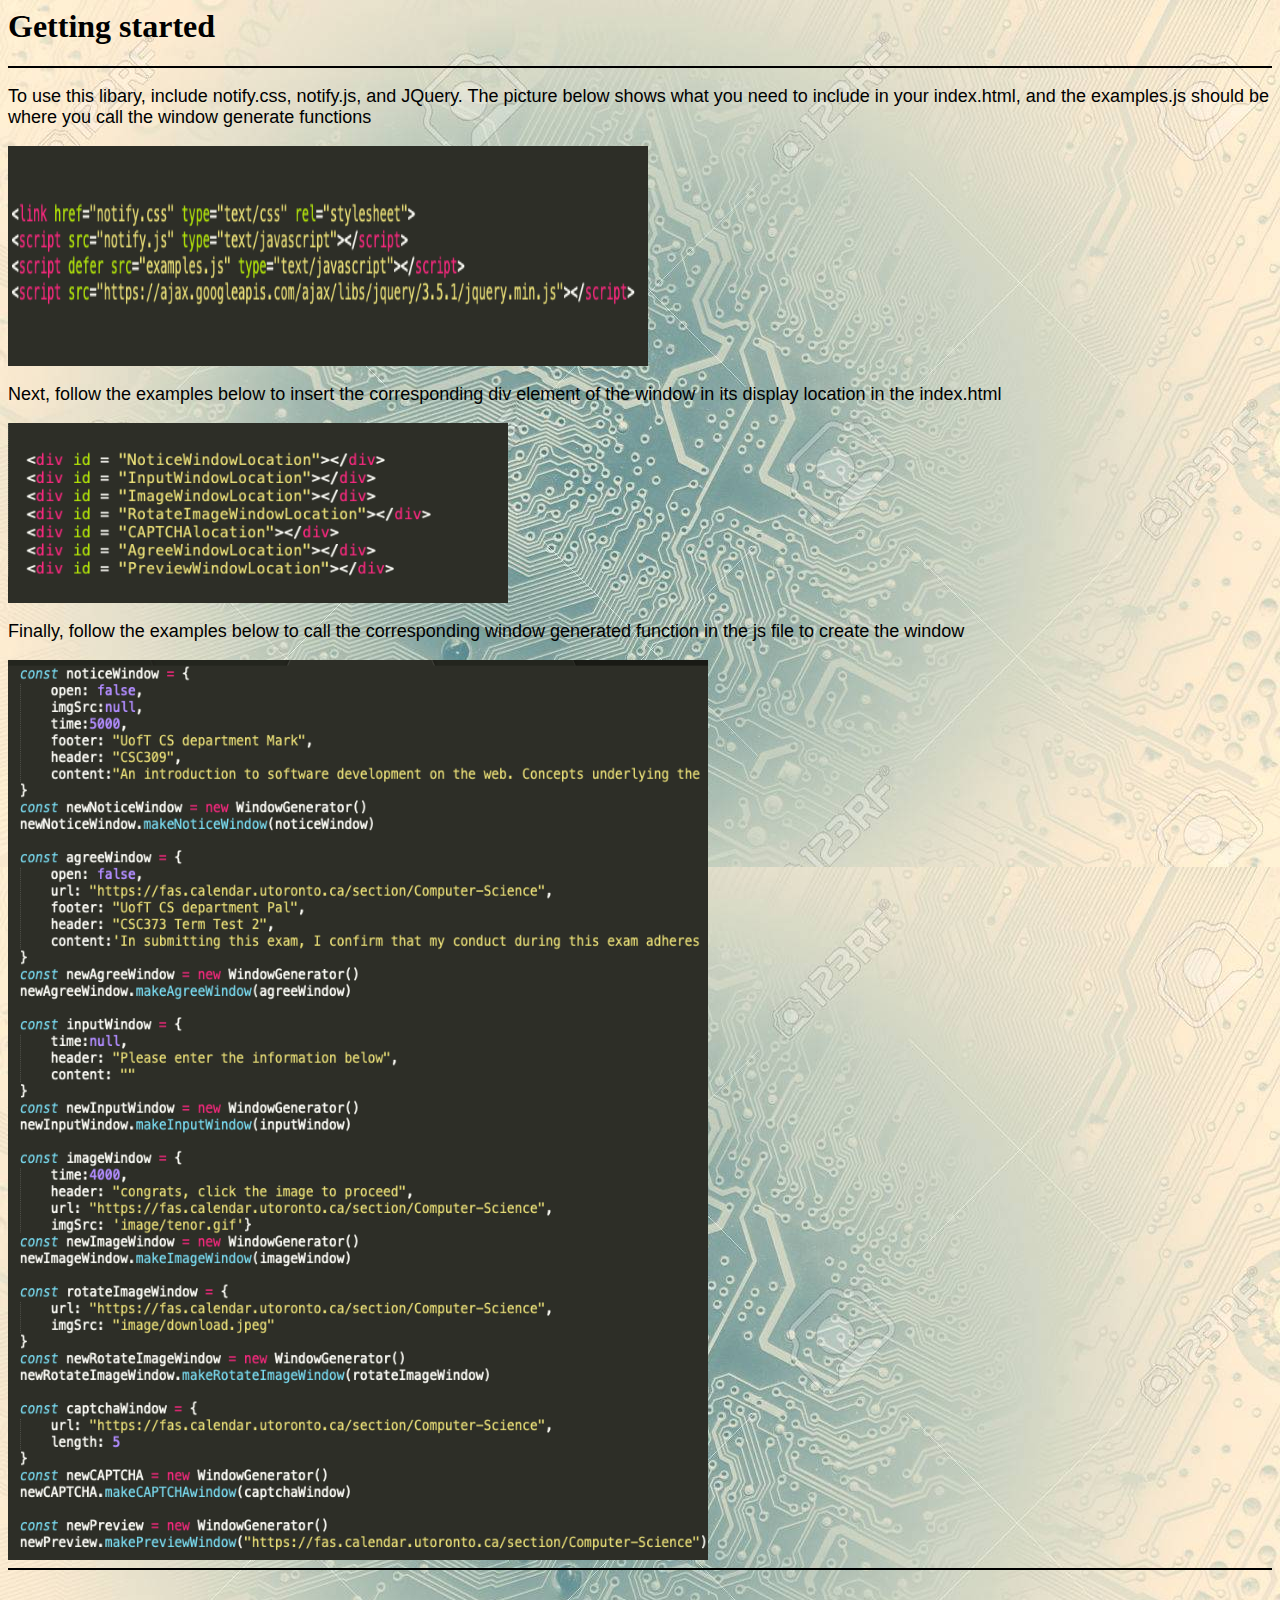
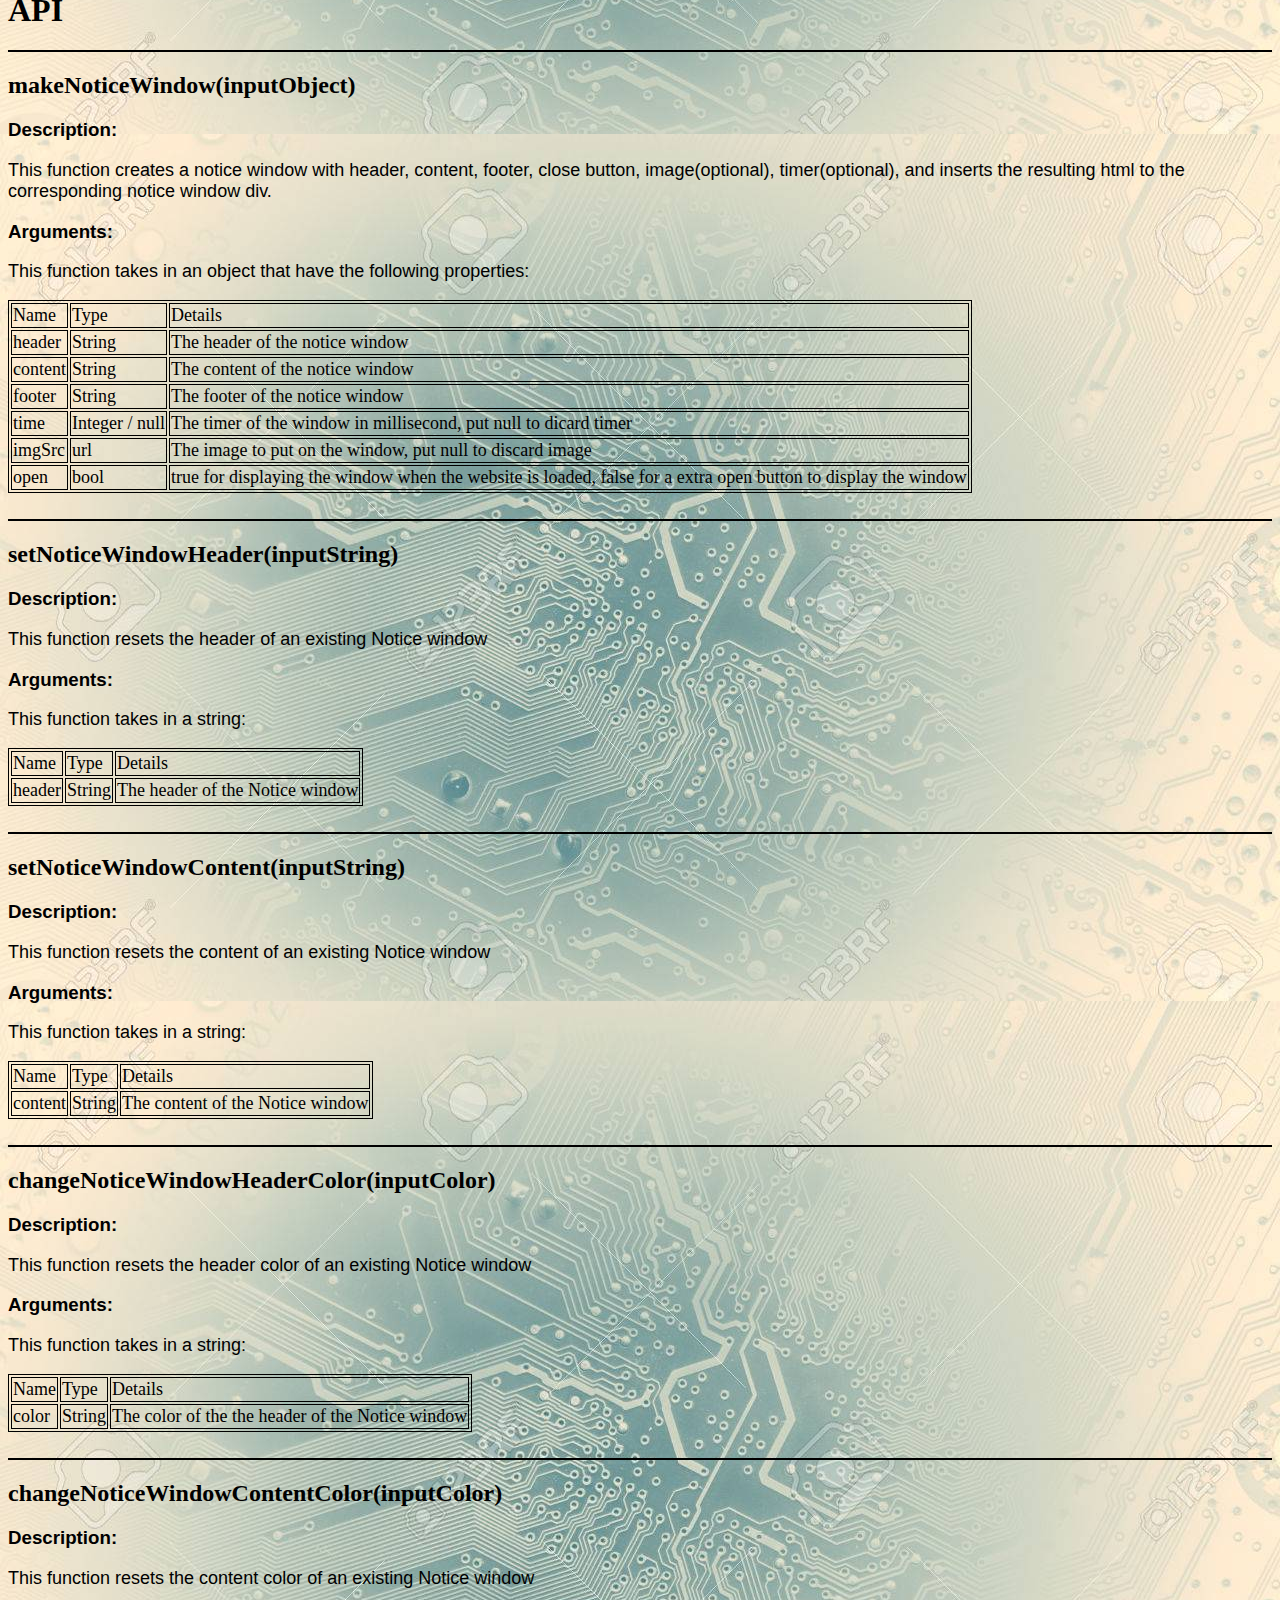
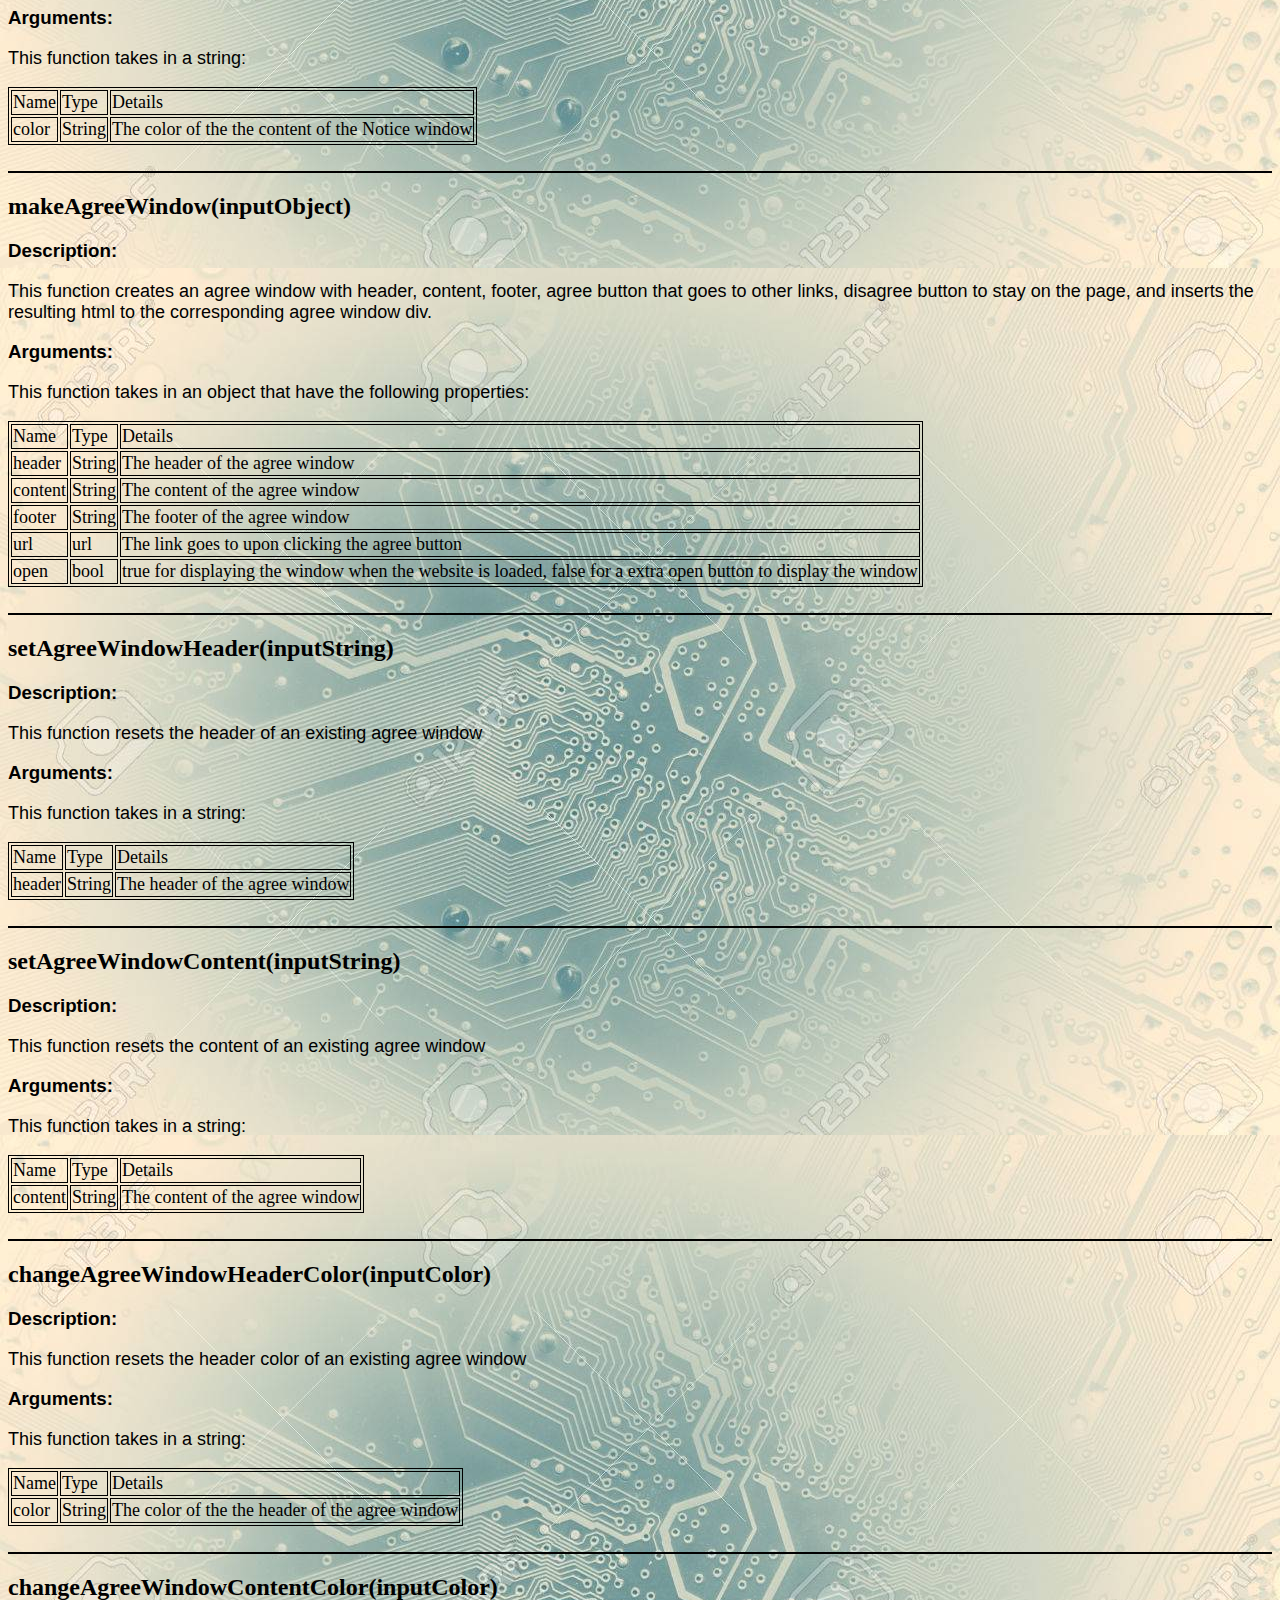
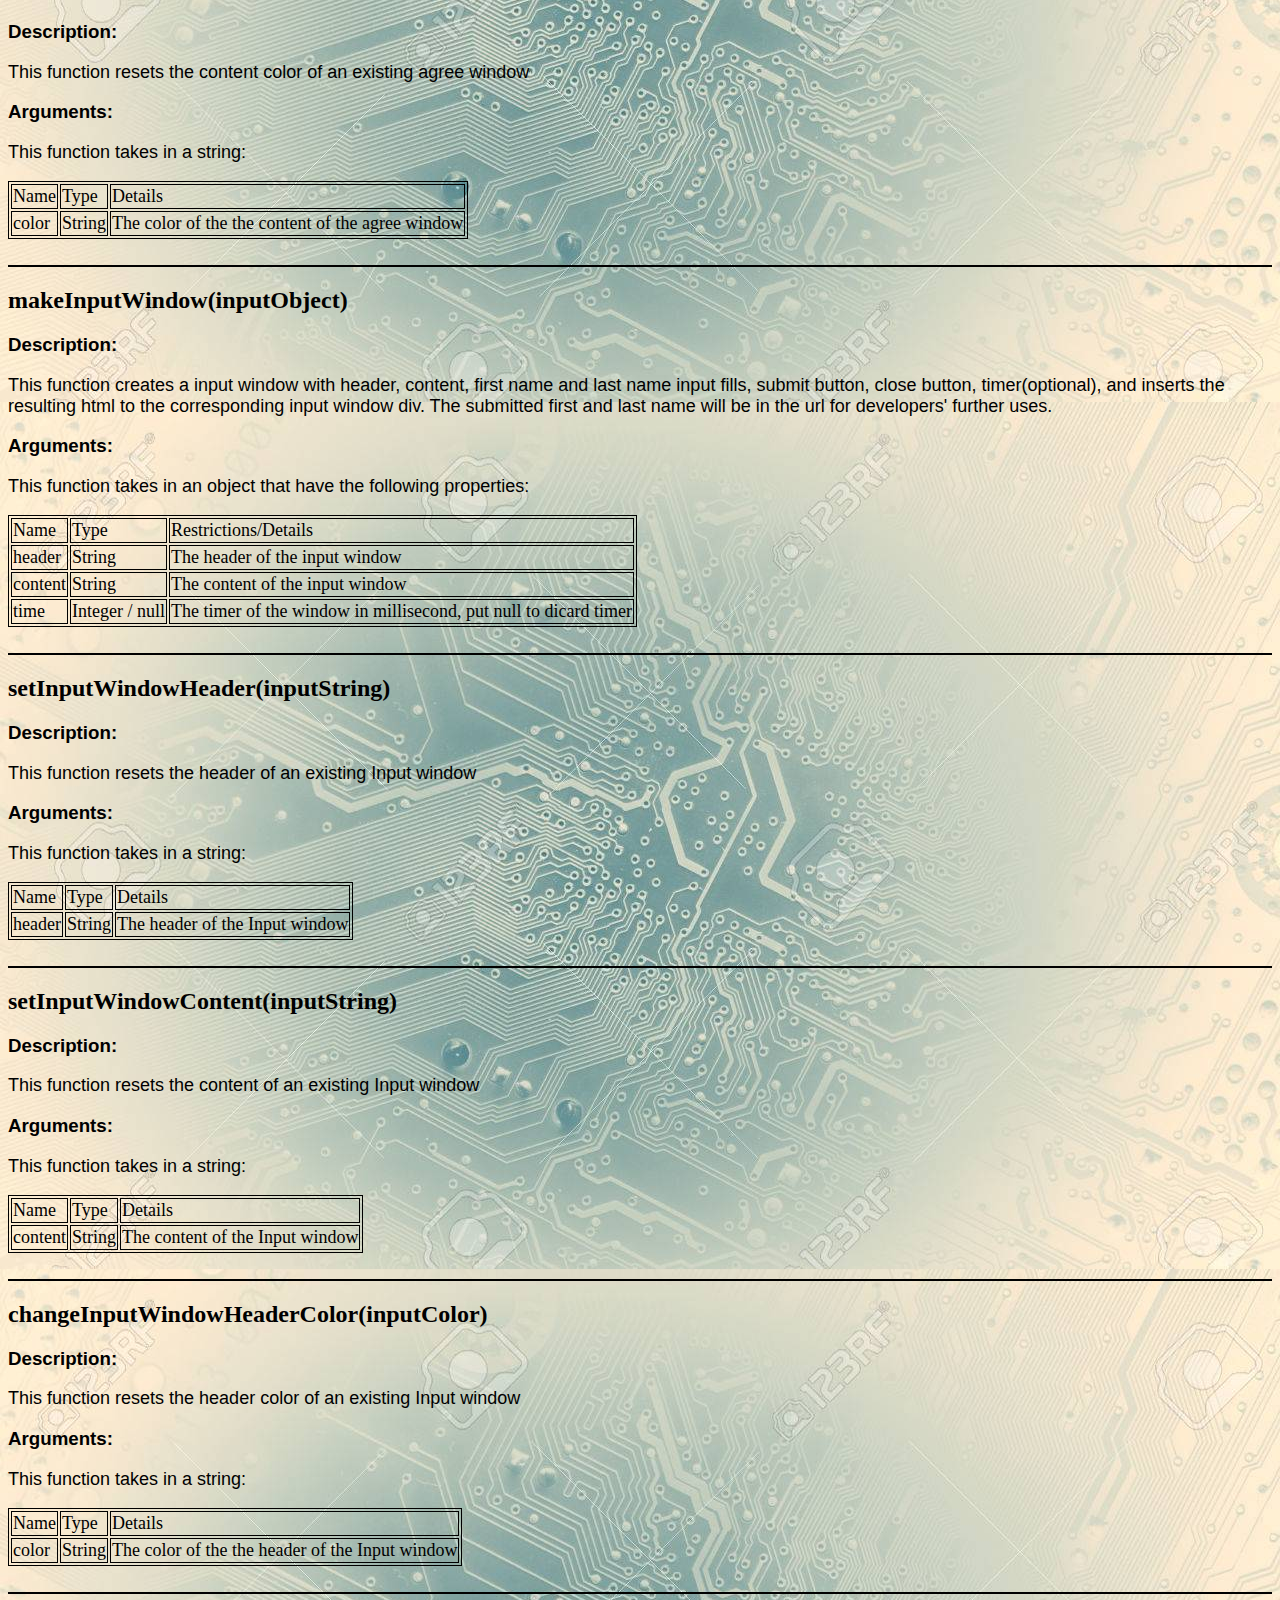
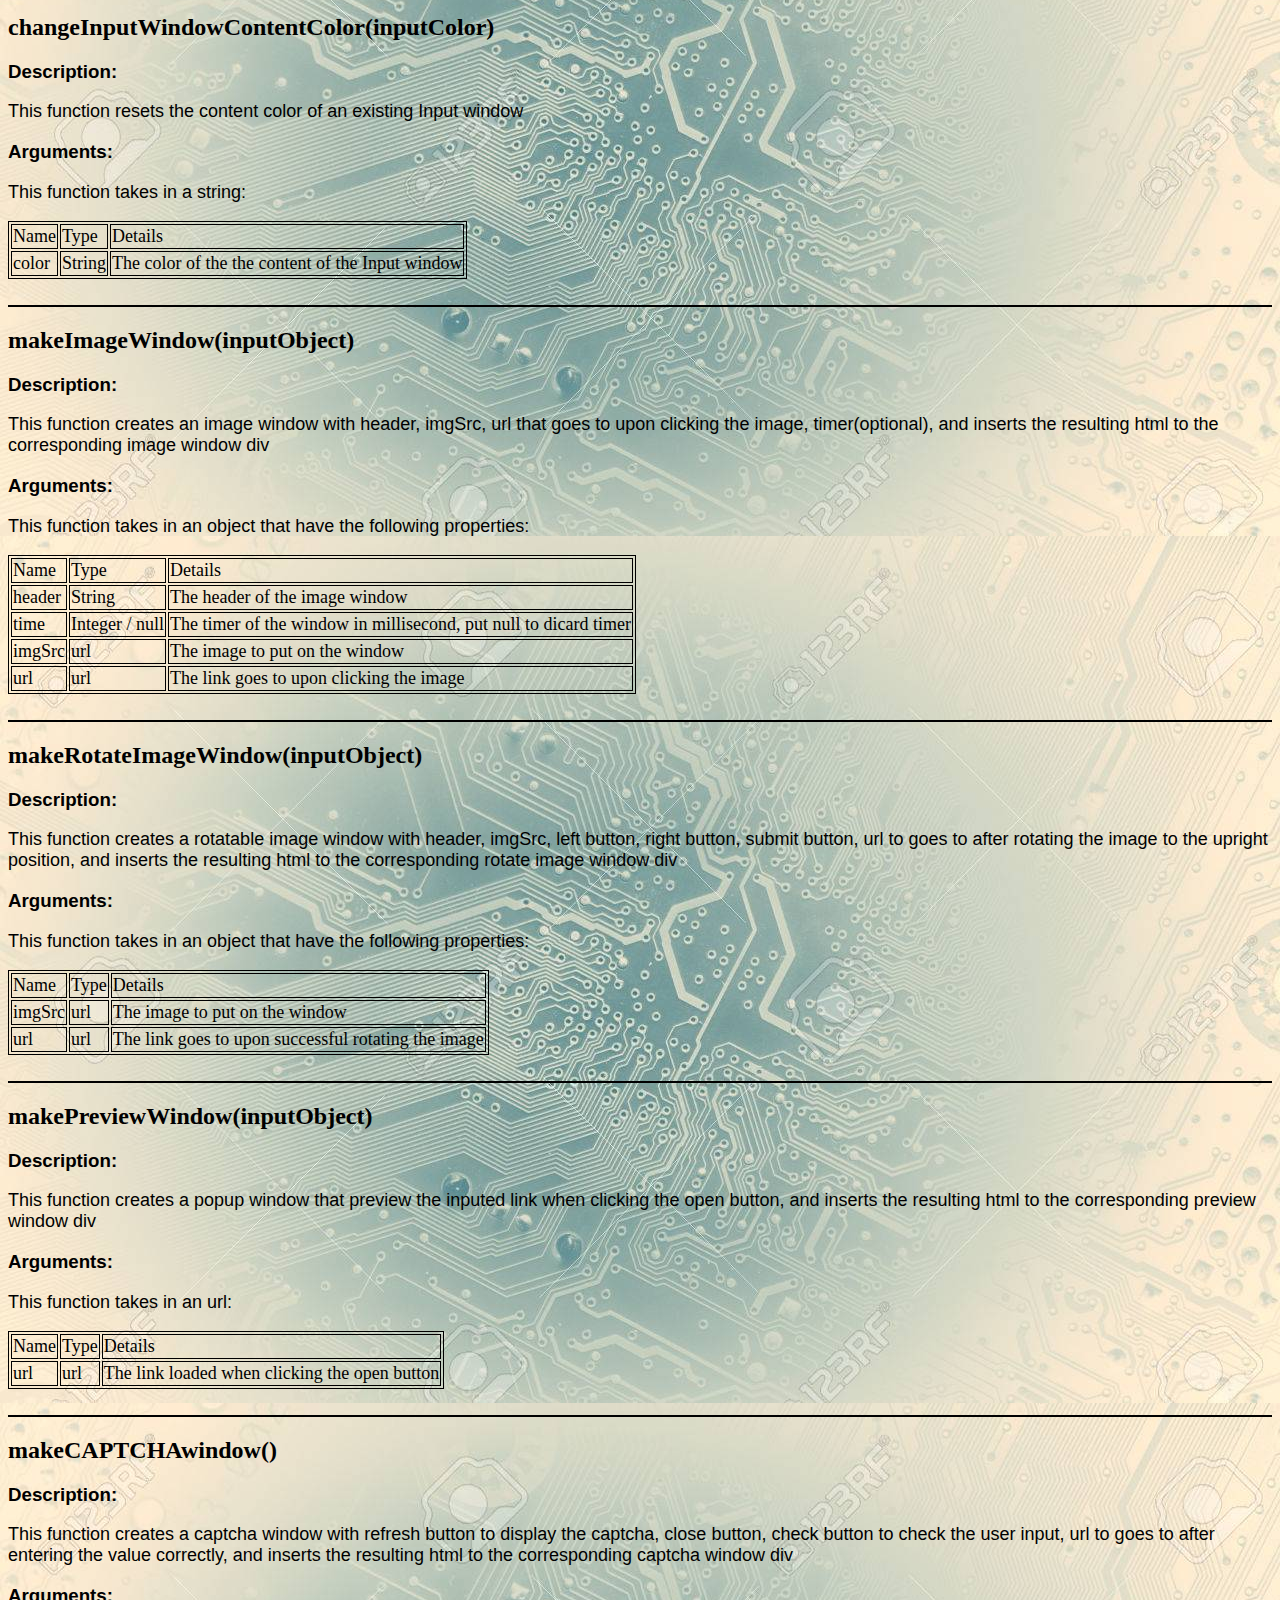
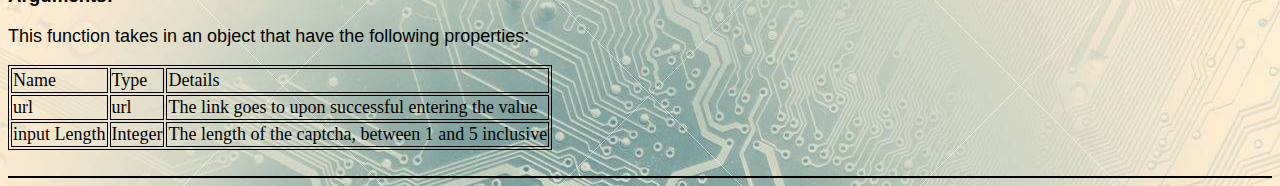
<file: pub/api.html>
<html lang="en"><head>
    <meta charset="utf-8">
    <title>API</title>
    <link rel="stylesheet" type="text/css" href="apiStyle.css".css">
  <body background="./image/background.jpg">
    <h1 class="title"> Getting started </h1>
    <hr>
    <!-- <h2 class="title"> Getting started </h2> -->
    <p>To use this libary, include notify.css, notify.js, and JQuery. The picture below shows what you need to include in your index.html, and the examples.js should be where you call the window generate functions </p>
    <div><img src="./image/html.jpeg" alt="Simply Easy Learning" width=640"
        height="220"></div>
    <p>Next, follow the examples below to insert the corresponding div element of the window in its display location in the index.html</p>
    <div><img src="./image/div.jpg" alt="Simply Easy Learning" width="500"
        height="180"></div>
    <p>Finally, follow the examples below to call the corresponding window generated function in the js file to create the window</p>
    <div><img src="./image/test.jpg" alt="Simply Easy Learning" width="700"
        height="900"></div>
    <hr>
    <h1 class="title"> API </h1>
    <hr>
    <div class="functions">
      <h2> makeNoticeWindow(inputObject) </h2>
      <h3 class="subsection"> Description:</h3>
      <h3 class="subtext"> This function creates a notice window with header, content, footer, close button, image(optional), timer(optional), and inserts the resulting html to the corresponding notice window div.</h3>
      <h3 class="subsection"> Arguments:</h3>
      <h3 class="subtext"> This function takes in an object that have the following properties:</h3>
      <table class="argsTable" border: 1px solid black >
        <tbody><tr align= "left">
          <th>Name</th>
          <th>Type</th>
          <th>Details</th>
        </tr>
        <tr align= "left">
          <th>header</th>
          <th>String</th>
          <th>The header of the notice window</th>
        </tr>
        <tr align= "left">
          <th>content</th>
          <th>String</th>
          <th>The content of the notice window</th>
        </tr>
        <tr align= "left">
          <th>footer</th>
          <th>String</th>
          <th>The footer of the notice window</th>
        </tr>
        <tr align= "left">
          <th>time</th>
          <th>Integer / null</th>
          <th>The timer of the window in millisecond, put null to dicard timer</th>
        </tr>
        <tr align= "left">
          <th>imgSrc</th>
          <th>url</th>
          <th>The image to put on the window, put null to discard image</th>
        </tr>
        <tr align= "left">
            <th>open</th>
            <th>bool</th>
            <th>true for displaying the window when the website is loaded, false for a extra open button to display the window</th>
          </tr>
      </tbody></table>
      <br>
    </div>
    <hr>
    <div class="functions">
        <h2>setNoticeWindowHeader(inputString) </h2>
        <h3 class="subsection"> Description:</h3>
        <h3 class="subtext"> This function resets the header of an existing Notice window</h3>
        <h3 class="subsection"> Arguments:</h3>
        <h3 class="subtext"> This function takes in a string:</h3>
        <table class="argsTable">
          <tbody><tr align= "left">
            <th>Name</th>
            <th>Type</th>
            <th>Details</th>
          </tr>
          <tr align= "left">
            <th>header</th>
            <th>String</th>
            <th>The header of the Notice window</th>
          </tr>
        </tbody></table>
        <br>
      </div>
      <hr>
      <div class="functions">
        <h2>setNoticeWindowContent(inputString) </h2>
        <h3 class="subsection"> Description:</h3>
        <h3 class="subtext"> This function resets the content of an existing Notice window</h3>
        <h3 class="subsection"> Arguments:</h3>
        <h3 class="subtext"> This function takes in a string:</h3>
        <table class="argsTable">
          <tbody><tr align= "left">
            <th>Name</th>
            <th>Type</th>
            <th>Details</th>
          </tr>
          <tr align= "left">
            <th>content</th>
            <th>String</th>
            <th>The content of the Notice window</th>
          </tr>
        </tbody></table>
        <br>
      </div>
      <hr>
      <div class="functions">
        <h2>changeNoticeWindowHeaderColor(inputColor) </h2>
        <h3 class="subsection"> Description:</h3>
        <h3 class="subtext"> This function resets the header color of an existing Notice window</h3>
        <h3 class="subsection"> Arguments:</h3>
        <h3 class="subtext"> This function takes in a string:</h3>
        <table class="argsTable">
          <tbody><tr align= "left">
            <th>Name</th>
            <th>Type</th>
            <th>Details</th>
          </tr>
          <tr align= "left">
            <th>color</th>
            <th>String</th>
            <th>The color of the the header of the Notice window</th>
          </tr>
        </tbody></table>
        <br>
      </div>
      <hr>
      <div class="functions">
        <h2>changeNoticeWindowContentColor(inputColor) </h2>
        <h3 class="subsection"> Description:</h3>
        <h3 class="subtext"> This function resets the content color of an existing Notice window</h3>
        <h3 class="subsection"> Arguments:</h3>
        <h3 class="subtext"> This function takes in a string:</h3>
        <table class="argsTable">
          <tbody><tr align= "left">
            <th>Name</th>
            <th>Type</th>
            <th>Details</th>
          </tr>
          <tr align= "left">
            <th>color</th>
            <th>String</th>
            <th>The color of the the content of the Notice window</th>
          </tr>
        </tbody></table>
        <br>
      </div>
      <hr>
    <div class="functions">
      <h2> makeAgreeWindow(inputObject) </h2>
      <h3 class="subsection"> Description:</h3>
      <h3 class="subtext"> This function creates an agree window with header, content, footer, agree button that goes to other links, disagree button to stay on the page, and inserts the resulting html to the corresponding agree window div.</h3>
      <h3 class="subsection"> Arguments:</h3>
      <h3 class="subtext"> This function takes in an object that have the following properties:</h3>
      <table class="argsTable">
        <tbody><tr align= "left">
          <th>Name</th>
          <th>Type</th>
          <th>Details</th>
        </tr>
        <tr align= "left">
          <th>header</th>
          <th>String</th>
          <th>The header of the agree window</th>
        </tr>
        <tr align= "left">
          <th>content</th>
          <th>String</th>
          <th>The content of the agree window</th>
        </tr>
        <tr align= "left">
          <th>footer</th>
          <th>String</th>
          <th>The footer of the agree window</th>
        </tr>
        <tr align= "left">
          <th>url</th>
          <th>url</th>
          <th>The link goes to upon clicking the agree button</th>
        </tr>
        <tr align= "left">
            <th>open</th>
            <th>bool</th>
            <th>true for displaying the window when the website is loaded, false for a extra open button to display the window</th>
          </tr>
      </tbody></table>
      <br>
    </div>
    <hr>
    <div class="functions">
        <h2>setAgreeWindowHeader(inputString) </h2>
        <h3 class="subsection"> Description:</h3>
        <h3 class="subtext"> This function resets the header of an existing agree window</h3>
        <h3 class="subsection"> Arguments:</h3>
        <h3 class="subtext"> This function takes in a string:</h3>
        <table class="argsTable">
          <tbody><tr align= "left">
            <th>Name</th>
            <th>Type</th>
            <th>Details</th>
          </tr>
          <tr align= "left">
            <th>header</th>
            <th>String</th>
            <th>The header of the agree window</th>
          </tr>
        </tbody></table>
        <br>
      </div>
      <hr>
      <div class="functions">
        <h2>setAgreeWindowContent(inputString) </h2>
        <h3 class="subsection"> Description:</h3>
        <h3 class="subtext"> This function resets the content of an existing agree window</h3>
        <h3 class="subsection"> Arguments:</h3>
        <h3 class="subtext"> This function takes in a string:</h3>
        <table class="argsTable">
          <tbody><tr align= "left">
            <th>Name</th>
            <th>Type</th>
            <th>Details</th>
          </tr>
          <tr align= "left">
            <th>content</th>
            <th>String</th>
            <th>The content of the agree window</th>
          </tr>
        </tbody></table>
        <br>
      </div>
      <hr>
      <div class="functions">
        <h2>changeAgreeWindowHeaderColor(inputColor) </h2>
        <h3 class="subsection"> Description:</h3>
        <h3 class="subtext"> This function resets the header color of an existing agree window</h3>
        <h3 class="subsection"> Arguments:</h3>
        <h3 class="subtext"> This function takes in a string:</h3>
        <table class="argsTable">
          <tbody><tr align= "left">
            <th>Name</th>
            <th>Type</th>
            <th>Details</th>
          </tr>
          <tr align= "left">
            <th>color</th>
            <th>String</th>
            <th>The color of the the header of the agree window</th>
          </tr>
        </tbody></table>
        <br>
      </div>
      <hr>
      <div class="functions">
        <h2>changeAgreeWindowContentColor(inputColor) </h2>
        <h3 class="subsection"> Description:</h3>
        <h3 class="subtext"> This function resets the content color of an existing agree window</h3>
        <h3 class="subsection"> Arguments:</h3>
        <h3 class="subtext"> This function takes in a string:</h3>
        <table class="argsTable">
          <tbody><tr align= "left">
            <th>Name</th>
            <th>Type</th>
            <th>Details</th>
          </tr>
          <tr align= "left">
            <th>color</th>
            <th>String</th>
            <th>The color of the the content of the agree window</th>
          </tr>
        </tbody></table>
        <br>
      </div>
      <hr>
    <div class="functions">
      <h2> makeInputWindow(inputObject)  </h2>
      <h3 class="subsection"> Description:</h3>
      <h3 class="subtext"> This function creates a input window with header, content, first name and last name input fills, submit button, close button, timer(optional), and inserts the resulting html to the corresponding input window div. The submitted first and last name will be in the url for developers' further uses.</h3>
      <h3 class="subsection"> Arguments:</h3>
      <h3 class="subtext"> This function takes in an object that have the following properties:</h3>
      <table class="argsTable">
        <tbody><tr align= "left">
          <th>Name</th>
          <th>Type</th>
          <th>Restrictions/Details</th>
        </tr>
        <tr align= "left">
          <th>header</th>
          <th>String</th>
          <th>The header of the input window</th>
        </tr>
        <tr align= "left">
          <th>content</th>
          <th>String</th>
          <th>The content of the input window</th>
        </tr>
        <tr align= "left">
          <th>time</th>
          <th>Integer / null</th>
          <th>The timer of the window in millisecond, put null to dicard timer</th>
        </tr>
      </tbody></table>
      <br>
    </div>
    <hr>
    <div class="functions">
        <h2>setInputWindowHeader(inputString) </h2>
        <h3 class="subsection"> Description:</h3>
        <h3 class="subtext"> This function resets the header of an existing Input window</h3>
        <h3 class="subsection"> Arguments:</h3>
        <h3 class="subtext"> This function takes in a string:</h3>
        <table class="argsTable">
          <tbody><tr align= "left">
            <th>Name</th>
            <th>Type</th>
            <th>Details</th>
          </tr>
          <tr align= "left">
            <th>header</th>
            <th>String</th>
            <th>The header of the Input window</th>
          </tr>
        </tbody></table>
        <br>
      </div>
      <hr>
      <div class="functions">
        <h2>setInputWindowContent(inputString) </h2>
        <h3 class="subsection"> Description:</h3>
        <h3 class="subtext"> This function resets the content of an existing Input window</h3>
        <h3 class="subsection"> Arguments:</h3>
        <h3 class="subtext"> This function takes in a string:</h3>
        <table class="argsTable">
          <tbody><tr align= "left">
            <th>Name</th>
            <th>Type</th>
            <th>Details</th>
          </tr>
          <tr align= "left">
            <th>content</th>
            <th>String</th>
            <th>The content of the Input window</th>
          </tr>
        </tbody></table>
        <br>
      </div>
      <hr>
      <div class="functions">
        <h2>changeInputWindowHeaderColor(inputColor) </h2>
        <h3 class="subsection"> Description:</h3>
        <h3 class="subtext"> This function resets the header color of an existing Input window</h3>
        <h3 class="subsection"> Arguments:</h3>
        <h3 class="subtext"> This function takes in a string:</h3>
        <table class="argsTable">
          <tbody><tr align= "left">
            <th>Name</th>
            <th>Type</th>
            <th>Details</th>
          </tr>
          <tr align= "left">
            <th>color</th>
            <th>String</th>
            <th>The color of the the header of the Input window</th>
          </tr>
        </tbody></table>
        <br>
      </div>
      <hr>
      <div class="functions">
        <h2>changeInputWindowContentColor(inputColor) </h2>
        <h3 class="subsection"> Description:</h3>
        <h3 class="subtext"> This function resets the content color of an existing Input window</h3>
        <h3 class="subsection"> Arguments:</h3>
        <h3 class="subtext"> This function takes in a string:</h3>
        <table class="argsTable">
          <tbody><tr align= "left">
            <th>Name</th>
            <th>Type</th>
            <th>Details</th>
          </tr>
          <tr align= "left">
            <th>color</th>
            <th>String</th>
            <th>The color of the the content of the Input window</th>
          </tr>
        </tbody></table>
        <br>
      </div>
      <hr>
    <div class="functions">
      <h2>  makeImageWindow(inputObject)  </h2>
      <h3 class="subsection"> Description:</h3>
      <h3 class="subtext"> This function creates an image window with header, imgSrc, url that goes to upon clicking the image, timer(optional), and inserts the resulting html to the corresponding image window div</h3>
      <h3 class="subsection"> Arguments:</h3>
      <h3 class="subtext"> This function takes in an object that have the following properties:</h3>
      <table class="argsTable">
        <tbody><tr align= "left">
          <th>Name</th>
          <th>Type</th>
          <th>Details</th>
        </tr>
        <tr align= "left">
          <th>header</th>
          <th>String</th>
          <th>The header of the image window</th>
        </tr>
        <tr align= "left">
          <th>time</th>
          <th>Integer / null</th>
          <th>The timer of the window in millisecond, put null to dicard timer</th>
        </tr>
        <tr align= "left">
          <th>imgSrc</th>
          <th>url</th>
          <th>The image to put on the window</th>
        </tr>
        <tr align= "left">
          <th>url</th>
          <th>url</th>
          <th>The link goes to upon clicking the image</th>
        </tr>
      </tbody></table>
      <br>
    </div>
    <hr>
    <div class="functions">
      <h2>  makeRotateImageWindow(inputObject)  </h2>
      <h3 class="subsection"> Description:</h3>
      <h3 class="subtext"> This function creates a rotatable image window with header, imgSrc, left button, right button, submit button, url to goes to after rotating the image to the upright position, and inserts the resulting html to the corresponding rotate image window div</h3>
      <h3 class="subsection"> Arguments:</h3>
      <h3 class="subtext"> This function takes in an object that have the following properties:</h3>
      <table class="argsTable">
        <tbody><tr align= "left">
          <th>Name</th>
          <th>Type</th>
          <th>Details</th>
        </tr>
        <tr align= "left">
          <th>imgSrc</th>
          <th>url</th>
          <th>The image to put on the window</th>
        </tr>
        <tr align= "left">
          <th>url</th>
          <th>url</th>
          <th>The link goes to upon successful rotating the image</th>
        </tr>
      </tbody></table>
      <br>
    </div>
    <hr>
    <div class="functions">
        <h2>  makePreviewWindow(inputObject)  </h2>
        <h3 class="subsection"> Description:</h3>
        <h3 class="subtext"> This function creates a popup window that preview the inputed link when clicking the open button, and inserts the resulting html to the corresponding preview window div</h3>
        <h3 class="subsection"> Arguments:</h3>
        <h3 class="subtext"> This function takes in an url:</h3>
        <table class="argsTable">
          <tbody><tr align= "left">
            <th>Name</th>
            <th>Type</th>
            <th>Details</th>
          </tr>
          <tr align= "left">
            <th>url</th>
            <th>url</th>
            <th>The link loaded when clicking the open button</th>
          </tr>
        </tbody></table>
        <br>
      </div>
      <hr>
    <div class="functions">
      <h2>  makeCAPTCHAwindow()  </h2>
      <h3 class="subsection"> Description:</h3>
      <h3 class="subtext"> This function creates a captcha window with refresh button to display the captcha, close button, check button to check the user input, url to goes to after entering the value correctly, and inserts the resulting html to the corresponding captcha window div</h3>
      <h3 class="subsection"> Arguments:</h3>
      <h3 class="subtext"> This function takes in an object that have the following properties:</h3>
      <table class="argsTable">
        <tbody><tr align= "left">
          <th>Name</th>
          <th>Type</th>
          <th>Details</th>
        </tr>
        <tr align= "left">
            <th>url</th>
            <th>url</th>
            <th>The link goes to upon successful entering the value</th>
          </tr>
        <tr align= "left">
          <th>input Length</th>
          <th>Integer</th>
          <th>The length of the captcha, between 1 and 5 inclusive</th>
        </tr>
      </tbody></table>
      <br>
    </div>
    <hr>
    
  
  
  </body></html>
</file>
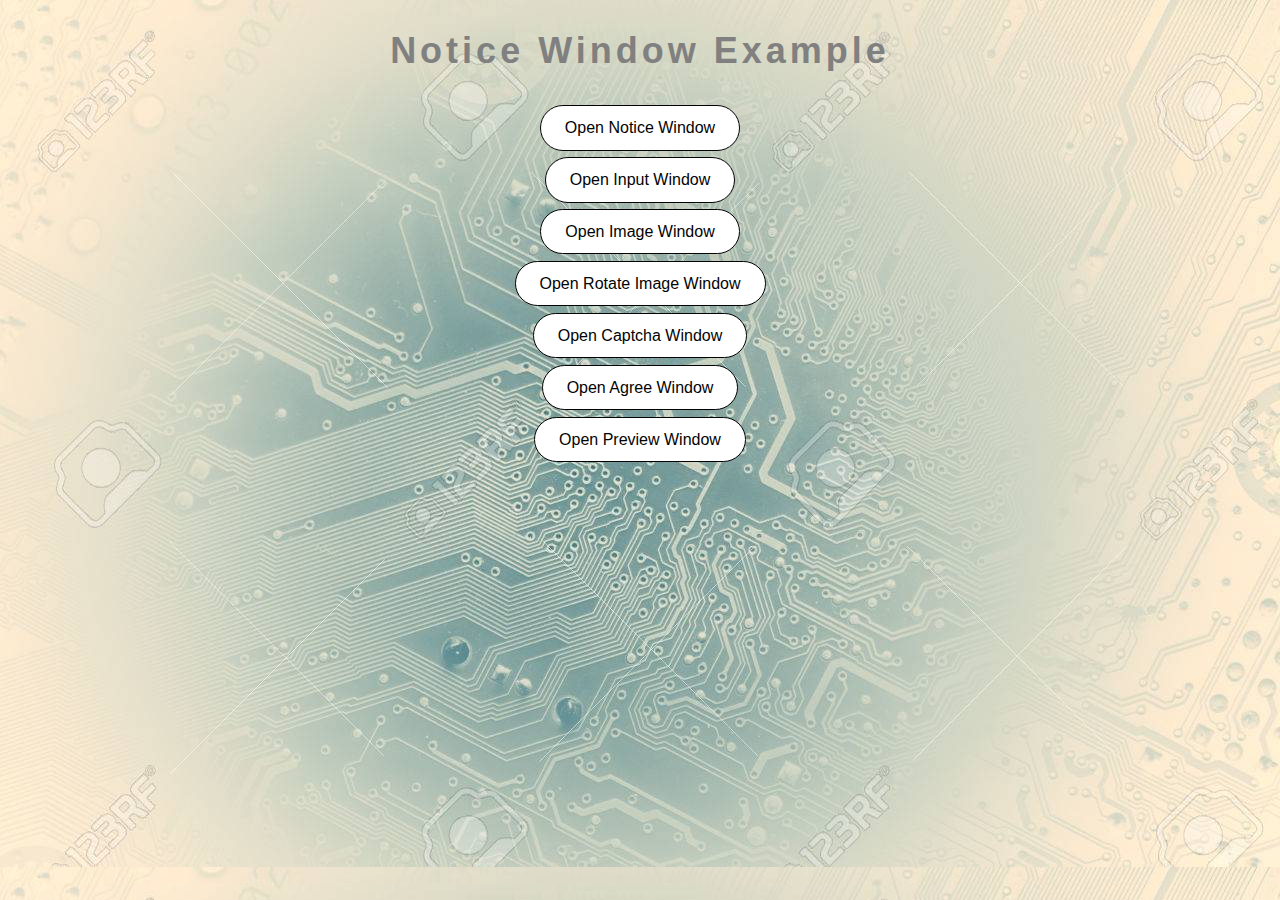
<file: pub/examples.html>
<!DOCTYPE html>
<html lang="en">
<head>
  <meta charset="UTF-8">
  <meta name="viewport" content="width=device-width, initial-scale=1.0">
  <meta http-equiv="X-UA-Compatible" content="ie=edge">
  <title>Example</title>
  <link href="notify.css" type="text/css" rel="stylesheet">
  <script src="notify.js" type="text/javascript"></script>
  <script defer src="examples.js" type="text/javascript"></script>
  <script src="https://ajax.googleapis.com/ajax/libs/jquery/3.5.1/jquery.min.js"></script>

</head>
<body background="./image/background.jpg">
  
  <!--Content shown when popup is not displayed-->
  <h2 id = "title" class="text-2">Notice Window Example</h2>
  
  <div id = "NoticeWindowLocation"></div>
  <div id = "InputWindowLocation"></div>
  <div id = "ImageWindowLocation"></div>
  <div id = "RotateImageWindowLocation"></div>
  <div id = "CAPTCHAlocation"></div>
  <div id = "AgreeWindowLocation"></div>
  <div id = "PreviewWindowLocation"></div>
  
</body>
</html>
</file>
<file: pub/apiStyle.css>
table, th, td {
    border: 1px solid black;
    font-size: large;
  font-weight: 450;
  }
  
hr {
  border: 1px solid black;
}
.box{
  display: none;
  width: 100%;
}

a:hover + .box,.box:hover{
  display: block;
  position: relative;
  z-index: 100;
}
p {
  font-family: "Helvetica Neue", sans-serif;
  width: 100%;
  color: black;
  font-size: large;
  font-weight: 430;
}
.subtext {
  font-family: "Helvetica Neue", sans-serif;
  width: 100%;
  color: black;
  font-size: large;
  font-weight: 430;
}

.subsection {
  font-family: "Helvetica Neue", sans-serif;
  width: 100%;
  color: black;
  /* font-size: large; */
  font-weight: 900;
}
</file>
<file: pub/notify.css>
html {
  font-family: "Helvetica Neue", sans-serif;
  width: 100%;
  color: black;
  text-align: center;
}
#title {
  font-size:36px!important;
  color:grey!important;
  letter-spacing:4px;
}
#CAPTCHAtable {
  border:2px solid black;
}
p {
  line-height: 1.0;
}
.captcha-popup-overlay {
  /*Hides pop-up when there is no "active" class*/
  visibility: hidden;
  position: absolute;
  background-color: #fff;
  margin: 2rem;
  padding: 2rem;
  border-radius: 0.25rem;
  width: 50%;
  max-height: 75%;
  left:20%;
  overflow: auto;
  box-shadow: 0 4px 20px rgba(0,0,0,0.4);
}
.captcha-popup-overlay.active {
  /*displays pop-up when "active" class is present*/
  visibility: visible;
  animation: fadeIn 0.1s ease-in-out forwards;
}
.notice-popup-overlay {
  /*Hides pop-up when there is no "active" class*/
  visibility: hidden;
  /* position: absolute;
  background: #ffffff;
  border: 2px solid #020202;
  width: 50%;
  height: 50%;
  left: 25%; */
  position: absolute;
  background-color: #fff;
  margin: 2rem;
  padding: 2rem;
  border-radius: 0.25rem;
  width: 50%;
  max-height: 75%;
  left:20%;
  overflow: auto;
  box-shadow: 0 4px 20px rgba(0,0,0,0.4);
  animation: fadeOut 0.3s ease-in-out forwards;
}
.noticeWindowHeader {
  color:black
}
.noticeWindowContent {
  color: grey;
  line-height: 1.5;
}
.notice-popup-overlay.active {
  /*displays pop-up when "active" class is present*/
  visibility: visible;
  text-align: left;
  animation: fadeIn 0.3s ease-in-out forwards;
}

.notice-popup-content {
  /*Hides pop-up content when there is no "active" class */
  visibility: hidden;
}

.notice-popup-content.active {
  /*Shows pop-up content when "active" class is present */
  visibility: visible;
}
.input-popup-overlay {
   /*Hides pop-up when there is no "active" class*/
   visibility: hidden;
   position: absolute;
   background-color: #fff;
   margin: 2rem;
   padding: 2rem;
   border-radius: 0.25rem;
   width: 50%;
   max-height: 75%;
   left:20%;
   overflow: auto;
   box-shadow: 0 4px 20px rgba(0,0,0,0.4);
}

.input-popup-overlay.active {
  /*displays pop-up when "active" class is present*/
  visibility: visible;
  text-align: center;
  animation: fadeIn 0.1s ease-in-out forwards;
}
.inputWindowContent {
  
  line-height: 1.5;
}
.input-popup-content {
  /*Hides pop-up content when there is no "active" class */
  visibility: hidden;
}

.input-popup-content.active {
  /*Shows pop-up content when "active" class is present */
  visibility: visible;
}
.image-popup-overlay {
   /*Hides pop-up when there is no "active" class*/
   visibility: hidden;
   position: absolute;
   background-color: #fff;
   margin: 2rem;
   padding: 2rem;
   border-radius: 0.25rem;
   width: 50%;
   max-height: 75%;
   left:20%;
   overflow: auto;
   box-shadow: 0 4px 20px rgba(0,0,0,0.4);
}

.image-popup-overlay.active {
  /*displays pop-up when "active" class is present*/
  visibility: visible;
  text-align: center;
  animation: fadeIn 0.1s ease-in-out forwards;
}
.image-popup-content {
  /*Hides pop-up content when there is no "active" class */
  visibility: hidden;
}

.rotate-image-popup-content.active {
  /*Shows pop-up content when "active" class is present */
  visibility: visible;
  display:inline-block;
}
.rotate-image-popup-overlay {
  /*Hides pop-up when there is no "active" class*/
   visibility: hidden;
   position: absolute;
   background-color: #fff;
   margin: 2rem;
   padding: 2rem;
   border-radius: 0.25rem;
   width: 50%;
   max-height: 75%;
   left:20%;
   overflow: auto;
   box-shadow: 0 4px 20px rgba(0,0,0,0.4);
}

.rotate-image-popup-overlay.active {
  /*displays pop-up when "active" class is present*/
  visibility: visible;
  text-align: center;
  animation: fadeIn 0.1s ease-in-out forwards;
}
.rotate-image-popup-content {
  /*Hides pop-up content when there is no "active" class */
  visibility: hidden;
}
.rotater {
  max-width:20px;
  max-height:20px;
}
.imagePosition {
  color: red;
  /* animation: rotation 2s infinite linear; */
}
/* @keyframes rotation {
  from {
    transform: rotate(0deg);
  }
  to {
    transform: rotate(359deg);
  }
} */

/* Animations */
@keyframes fadeIn {
  0% {
    opacity: 0;
  }
  100% {
    opacity: 1;
  }
}
.image-popup-content.active {
  /*Shows pop-up content when "active" class is present */
  visibility: visible;
  display:inline-block;
}
.agree-popup-overlay {
  /*Hides pop-up when there is no "active" class*/
  visibility: hidden;
  /* position: absolute;
  background: #ffffff;
  border: 2px solid #020202;
  width: 50%;
  height: 50%;
  left: 25%; */
  position: absolute;
  background-color: #fff;
  margin: 2rem;
  padding: 2rem;
  border-radius: 0.25rem;
  width: 50%;
  max-height: 75%;
  left:20%;
  overflow: auto;
  box-shadow: 0 4px 20px rgba(0,0,0,0.4);
}
.agreeWindowHeader {
  color:black
}
.agreeWindowContent {
  color: grey
}
.agree-popup-overlay.active {
  /*displays pop-up when "active" class is present*/
  visibility: visible;
  text-align: left;
  animation: fadeIn 0.1s ease-in-out forwards;
}

.agree-popup-content {
  /*Hides pop-up content when there is no "active" class */
  visibility: hidden;
}
.agreeWindowContent{
  line-height: 1.5;
}
.agree-popup-content.active {
  /*Shows pop-up content when "active" class is present */
  visibility: visible;
}
button {
  display: inline-block;
  vertical-align: middle;
  border-radius: 30px;
  margin: .20rem;
  font-size: 1rem;
  color: #030303;
  background: #ffffff;
  border: 1px solid #030303;
  cursor: pointer;
  padding: 0.8rem 1.5rem;
}
.open:hover {
  background: #EAE9E9;
}
.close:hover {
  background: #EAE9E9;
}
</file>
